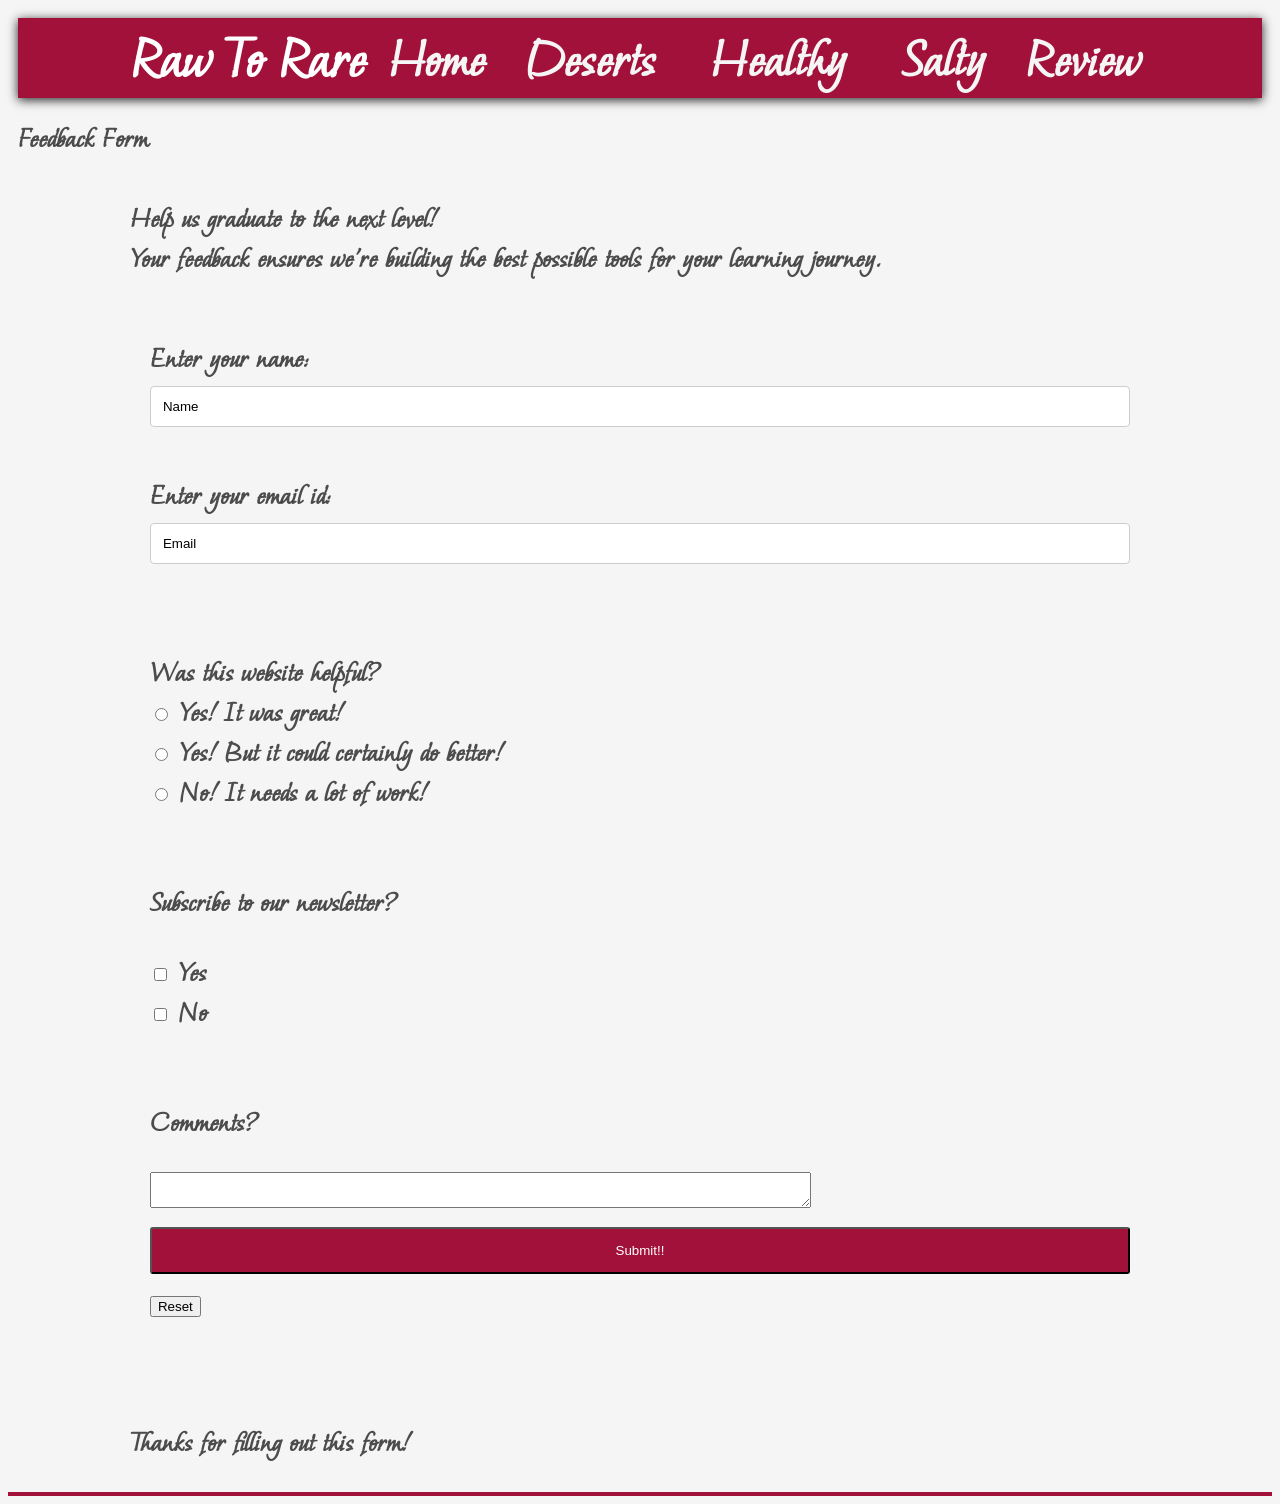
<file: FeedbackRTR.html>
<!DOCTYPE html>

<header>

    <head>
        <link rel="preconnect" href="https://fonts.googleapis.com">
        <link rel="preconnect" href="https://fonts.gstatic.com" crossorigin>
        <link href="https://fonts.googleapis.com/css2?family=Moon+Dance&display=swap" rel="stylesheet">
        <link rel="stylesheet" href="style2.css">
        <meta charset="utf-8">
        <meta name="viewport" content="width=device-width, initial-scale=1.0">
        <title>Raw to Rare/Feedback</title>
    </head>
</header>

<main>

    <body>

        <header class="header">
            <h1 id="name"> Raw To Rare</h1>
            <nav class="navbar">
                <a href="index.html">Home</a>

                <div class="dropdown">
                    <a href="#deserts" class="dropbtn">Deserts</a>
                    <div class="dropdown-content">
                        <a href="CarrotCake.html">Carrot Cake</a>
                        <a href="AppleCrumb.html">Apple Crumble</a>
                        <a href="RaspberryIceCream.html">Raspberry Ice Cream</a>
                    </div>
                </div>

                <div class="dropdown">
                    <a href="#healthy" class="dropbtn">Healthy</a>
                    <div class="dropdown-content">
                        <a href="BreakfastBerryParfait.html">Berry Parfait</a>
                        <a href="TofuBowl.html">Satay Tofu</a>
                        <a href="ZucchiniFritters.html">Zucchini Fritters</a>
                        <a href="CottageCheesePancakes.html">Cottage Cheese Pancakes</a>
                        <a href="CinnamonPancakes.html">Cinnamon Roll Pancakes</a>
                        <a href="MochaBowl.html">Mocha Yoghurt Bowl</a>
                    </div>
                </div>

                <div class="dropdown">
                    <a href="#salty" class="dropbtn">Salty</a>
                    <div class="dropdown-content">
                        <a href="BakedAvocadoEggsCover.html">Baked Avocado Eggs</a>
                        <a href="BakedPotato.html">Baked Potato</a>
                    </div>
                </div>

                <a href="FeedbackRTR.html">Review</a>
            </nav>
        </header>

        <h1 class="form-text">
            Feedback Form
        </h1>
        <section class="form-text">
            Help us graduate to the next level! <br> Your feedback ensures we’re building the best possible tools for
            your learning journey. <br> <br>
            <form method="GET">
                Enter your name:
                <input type="text" name="Name" value="Name" size="20" maxlength="20"> <br> <br>

                Enter your email id:
                <input type="text" name="Email" value="Email" size="20" maxlength="40"> <br> <br>

                <br> Was this website helpful?
                <br> <input type="radio" name="Helpful" value="Yes"> Yes! It was great!
                <br> <input type="radio" name="Helpful" value="Mid"> Yes! But it could certainly do better!
                <br> <input type="radio" name="Helpful" value="No"> No! It needs a lot of work!

                <p><br> Subscribe to our newsletter? </p>
                <input type="checkbox" name="subscription" value="Yes"> Yes <br>
                <input type="checkbox" name="subscription" value="No"> No

                <p><br> Comments? </p>
                <textarea name="Comments" row=300 cols=80 wrap> </textarea>

                <br> <input type="submit" value="Submit!!"> <br>

                <input type="reset" value="Reset">
            </form>

            <br> <br> Thanks for filling out this form!
        </section>
</main>

<footer>
    <div> </div>
</footer>
</file>
<file: style2.css>
:root {
    --maroon: #a2113a;
    --black: #130f40;
    --light_color: #666;
    --box-shadow: 0 .2rem 1rem rgb(36, 33, 33);
    --border: 2rem solid rgb(128, 0, 0);
    --outline: .1rem solid rgb(128, 0, 0);
}

body {
    background: #eee;
    background-color: whitesmoke;
    /* text-align: center; */
    font-family: 'Lucida Sans', 'Lucida Sans Regular', 'Lucida Grande', 'Lucida Sans Unicode', Geneva, Verdana, sans-serif;
    text-decoration-color: aliceblue;
    font-size: medium;
}

#name {
    font-family: "Moon Dance", cursive;
    font-weight: 600;
    font-style: normal;
    font-size: 6rem;
    text-align: left;
}

.header {
    font-size: larger;
    top: 0;
    left: 0;
    right: 0;
    display: flex;
    height: 80px;
    align-items: center;
    background-color: #a2113a;
    color: white;
    margin: 0px;
    padding: 0.5rem 9%;
    box-sizing: border-box;
    outline: none;
    border: 0px solid;
    transition: all .2s linear;
    /* text-align: center; */
    justify-content: space-between;
    box-shadow: var(--box-shadow);
}

.header .navbar a {
    font-family: "Moon Dance", cursive;
    font-weight: 600;
    font-style: normal;
    font-size: 5rem;
    text-decoration: none;
    font-size: 5.5rem;
    margin: 0 1rem;
    color: whitesmoke;
}

.header .navbar a:hover {
    color: grey;
}

footer {
    background-color: var(--maroon);
    color: white;
    padding: 2px;
    text-align: center;
    font-family: "Moon Dance", cursive;
    font-weight: 600;
    font-style: normal;
    font-size: 3rem;

}

footer a {
    text-decoration: none;
    color: rgb(161, 157, 157);
}

footer a:hover {
    color: black;
}

main {
    padding: 10px;
}

form {
    border-radius: 5px;
    background-color: whitesmoke;
    padding: 20px;
}

.form-text {
    font-family: "Moon Dance", cursive;
    font-weight: 600;
    font-style: normal;
    font-size: 3rem;
    color: #3e3d3deb;
}

label {
    display: block;
}

input[type=text],
select {
    width: 100%;
    padding: 12px;
    margin: 8px 0;
    display: inline-block;
    border: 1px solid #ccc;
    border-radius: 4px;
    box-sizing: border-box;
}

input[type=submit] {
    width: 100%;
    background-color: var(--maroon);
    color: white;
    padding: 14px;
    margin: 8px 0;
    border-radius: 3px;
}

input[type=submit]:hover {
    background-color: black;
}

div.scroll-container {
    background-color: #a2113a;
    overflow: auto;
    white-space: nowrap;
    padding: 10px;
}

div.scroll-container img {
    padding: 1px;
}

html {
    font-size: 62.5%;
    overflow-x: hidden;
    scroll-behavior: smooth;
    scroll-padding-top: 7rem;
}

/* css code for banner */
section {
    padding: 2rem 9%;

}

.home {
    display: flex;
    justify-content: center;
    background: url('ImagesA2/b1.jpg') no-repeat;
    background-position: center;
    background-size: cover;
    image-rendering: high-quality;
    filter: contrast(110%) brightness(90%);
    margin-top: 2rem;
    margin-bottom: 3rem;
    padding-top: 17rem;
    padding-bottom: 2rem;
}

.home .content {
    text-align: center;
    color: white;
    background-color: rgba(255, 255, 255, 0.603);
    padding: 40px;
    max-width: 2090px;
    border-radius: 8px;
    box-shadow: 0 4px 15px rgba(0, 0, 0, 0.2);
    font-family: "Moon Dance", cursive;
    font-weight: 600;
    font-style: normal;
    font-size: 3rem;
    color: #1a1a1aeb;
    margin-bottom: 20px
}

.home .content h3 {
    font-size: 5rem;
}

.home .content span {
    color: maroon;
}

.bodytext {
    /* border: 1px solid #333333d5; */
    padding: 5px;
    margin: 50px;
    text-align: justify;
    font-family: "Moon Dance", cursive;
    font-weight: 600;
    font-style: normal;
    font-size: 3rem;
    color: #3e3d3deb;
}

#line {
    font-family: "Moon Dance", cursive;
    font-weight: 600;
    font-style: normal;
    font-size: 3rem;
    color: #3e3d3deb;
    text-align: center;
}

.heading {
    text-align: center;
    /* padding: 2rem 0; */
    /* padding-bottom: 1rem; */
    font-family: "Moon Dance", cursive;
    font-weight: 600;
    font-style: normal;
    font-size: 4rem;
    color: #3e3d3d;
    background: var(--maroon);
    color: #fff;
    display: inline-block;
    padding: 0.5rem 40%;
    clip-path: polygon(100% 0, 93% 50%, 100% 99%, 0% 100%, 7% 50%, 0% 0%);
}

#line {
    padding-top: 0%;
    margin: 0%;
}


.product-slider {
    border: 1px solid var(--maroon);
    margin: 50px;
    padding: 2rem;
    overflow-x: auto;
    scrollbar-width: thin;
    scrollbar-color: var(--maroon) transparent;
}

.product-slider .wrapper {
    display: flex;
    gap: 2rem;
    width: max-content;
}


.product-slider .box {
    flex: 0 0 350px;
    background: #fff;
    border-radius: 2rem;
    text-align: center;
    padding: 2rem;
    outline: var(--outline);
    box-shadow: var(--box-shadow);
    transition: transform .2s linear;
}

.product-slider .box:hover {
    transform: translateY(-5px);
    box-shadow: 1px 1px 10px 4px var(--maroon);
}

.product-slider .box img {
    width: 100%;
    height: 30rem;
    object-fit: cover;
    border-radius: 1rem;
}


.product-slider::-webkit-scrollbar {
    height: 8px;
}

.product-slider::-webkit-scrollbar-thumb {
    background: var(--maroon);
    border-radius: 10px;
}


.product-slider:first-child {
    margin-bottom: 2rem;
}

.product-slider .box {
    border: 1px solid black;
    background: #fff;
    border-radius: 5rem;
    text-align: center;
    padding: 3rem 2rem;
    outline-offset: -1rem;
    outline: var(--outline);
    box-shadow: var(--box-shadow);
    transition: .2s linear;
}

.product-slider h1 {
    font-family: "Moon Dance", cursive;
    font-weight: 400;
    font-style: bold;
    font-size: 4rem;
    color: #3e3d3d;
}

.product-slider .box:hover {
    box-shadow: 1px 1px 10px 4px var(--maroon);
}

.product-slider .box img {
    height: 40rem;
}


.recipe-hero {
    position: relative;
    height: 60vh;
    width: 82%;
    background: url('ImagesA2/baked-avocado-eggscover.jpg') no-repeat;
    background-size: cover;
    background-position: center;
    display: flex;
    align-items: center;
    justify-content: center;
    margin-bottom: 3rem;
}


.hero-overlay {
    background: rgba(255, 255, 255, 0.2);
    backdrop-filter: blur(8px);
    -webkit-backdrop-filter: blur(8px);
    padding: 4rem 6rem;
    border-radius: 15px;
    border: 1px solid rgba(255, 255, 255, 0.3);
    text-align: center;
    box-shadow: 0 8px 32px 0 rgba(0, 0, 0, 0.37);
    max-width: 80%;
}

.hero-title {
    font-family: "Moon Dance", cursive;
    font-size: 8rem;
    color: white;
    text-shadow: 2px 2px 4px rgba(0, 0, 0, 0.5);
    margin: 0;
}

.hero-subtitle {
    font-family: 'Lucida Sans', sans-serif;
    font-size: 2rem;
    color: white;
    letter-spacing: 2px;
    text-transform: uppercase;
    margin-top: 1rem;
}


.recipe-container {
    margin-top: -5rem;
    position: relative;
    z-index: 10;
}

.recipe-container {
    max-width: 1000px;
    margin: 4rem auto;
    padding: 2rem;
    background: #fff;
    border-radius: 8px;
    box-shadow: var(--box-shadow);
}

.recipe-grid {
    display: grid;
    grid-template-columns: 300px 1fr;
    gap: 50px;
    max-width: 1100px;
    margin: 40px auto;
    padding: 0 20px;
    font-size: 1.8rem;
    color: #333;
}

.stats-box {
    grid-column: 1 / -1;
    display: flex;
    justify-content: space-around;
    background: #f9f9f9;
    padding: 2rem;
    border-left: 5px solid var(--maroon);
    font-family: "Moon Dance", cursive;
    font-size: 2.5rem;
}

.recipe-section h3 {
    font-family: "Moon Dance", cursive;
    color: var(--maroon);
    font-size: 3.5rem;
    border-bottom: 1px solid #ddd;
    margin-bottom: 1rem;
}

.recipe-section ul,
.recipe-section ol {
    padding-left: 2rem;
    line-height: 1.6;
}

.notes {
    background: #fff5f7;
    padding: 2rem;
    border-radius: 5px;
}

.dropdown {
    position: relative;
    display: inline-block;
}

.dropdown .dropbtn {
    color: white;
    padding: 0 1.5rem;
    cursor: pointer;
    text-decoration: none;
}

.dropdown-content {
    display: none;
    position: absolute;
    background-color: #fff;
    min-width: 220px;
    box-shadow: var(--box-shadow);
    z-index: 1000;
    border-radius: 0.5rem;
    top: 100%;
}

.dropdown-content a {
    font-size: 0.9rem;
    padding: 10px 15px;
    text-transform: none;
    display: block;
    height: fit-content;
    width: fit-content;
    transition: 0.2s ease;
    color: var(--black);
    text-decoration: none;
    border-bottom: 1px solid #eee;
    letter-spacing: 0.05rem;
}

.dropdown-content a:hover {
    background-color: #f1f1f1;
    color: var(--maroon) !important;
    padding-left: 20px;
}

.dropdown:hover .dropdown-content {
    display: block;
}

.product-slider .box a {
    display: block;
    cursor: pointer;
}


.dropdown {
    position: relative;
    display: inline-block;
}

.dropdown-content {
    display: none;
    position: absolute;
    background-color: #ffffff;
    min-width: 200px;
    box-shadow: var(--box-shadow);
    z-index: 1000;
    top: 100%;
    border-radius: 0 0 0.5rem 0.5rem;
    overflow: hidden;
}

.dropdown-content a {
    color: var(--black) !important;
    padding: 1.2rem 1.6rem;
    text-decoration: none;
    display: block;
    font-size: 1.4rem;
    border-bottom: 0.1rem solid #eee;
    text-align: left;
}

.dropdown-content a:hover {
    background-color: #f8f8f8;
    color: var(--maroon);
    padding-left: 2rem;
    transition: all 0.3s ease;
}

.dropdown:hover .dropdown-content {
    display: block;
}


/* Media Queries */
@media (max-width: 900px) {
    .recipe-grid {
        grid-template-columns: 1fr;
        gap: 30px;
    }

    .stats-box {
        display: flex;
        justify-content: space-around;
        background: #f4f4f4;
        padding: 15px;
        border-radius: 8px;
    }
}


@media (max-width: 480px) {
    .hero-title {
        font-size: 1.8rem;
    }

    .recipe-section ul,
    .recipe-section ol {
        padding-left: 20px;
        font-size: 0.95rem;
    }

    .navbar {
        display: flex;
        align-items: center;
    }
}

@media (max-width: 768px) {
    html {
        font-size: 40%;
    }

    .heading {
        font-size: 40%;
        text-align: center;
    }

    .header {
        text-align: justify;
    }

    section {
        padding: 2rem 9%;

    }

    .recipe-grid {
        grid-template-columns: 1fr;
    }

    .header {
        height: auto;
        padding: 1rem 2rem;
    }

    .navbar {
        display: flex;
        flex-wrap: wrap;
        justify-content: center;
        gap: 1rem;
    }

    .dropdown-content {
        display: none;
        width: 100%;
        box-shadow: none;
        background-color: rgba(255, 255, 255, 0.1);
    }

    .dropdown:hover .dropdown-content {
        display: block;
    }

    .dropdown-content a {
        color: white;
        text-align: center;
        font-size: 1.8rem;
    }
}


@media (max-width: 991px) {
    html {
        font-size: 55%;
    }

    #features {
        text-align: center;
    }

    .heading {
        font-size: 50%;
        text-align: center;
    }

    .header {
        padding: 0.5rem;
    }

    section {
        padding: 2rem 9%;

    }
}


@media (max-width: 520px) {
    html {
        font-size: 30%;
    }

    .heading {
        font-size: 30%;
        text-align: center;
    }

    section {
        padding: 2rem 9%;

    }
}

@media (max-width: 450px) {
    html {
        font-size: 22%;
    }

    .heading {
        font-size: 22%;
        text-align: center;
    }

    .header {
        height: 40px;
    }

    section {
        padding: 2rem 9%;

    }
}
</file>
